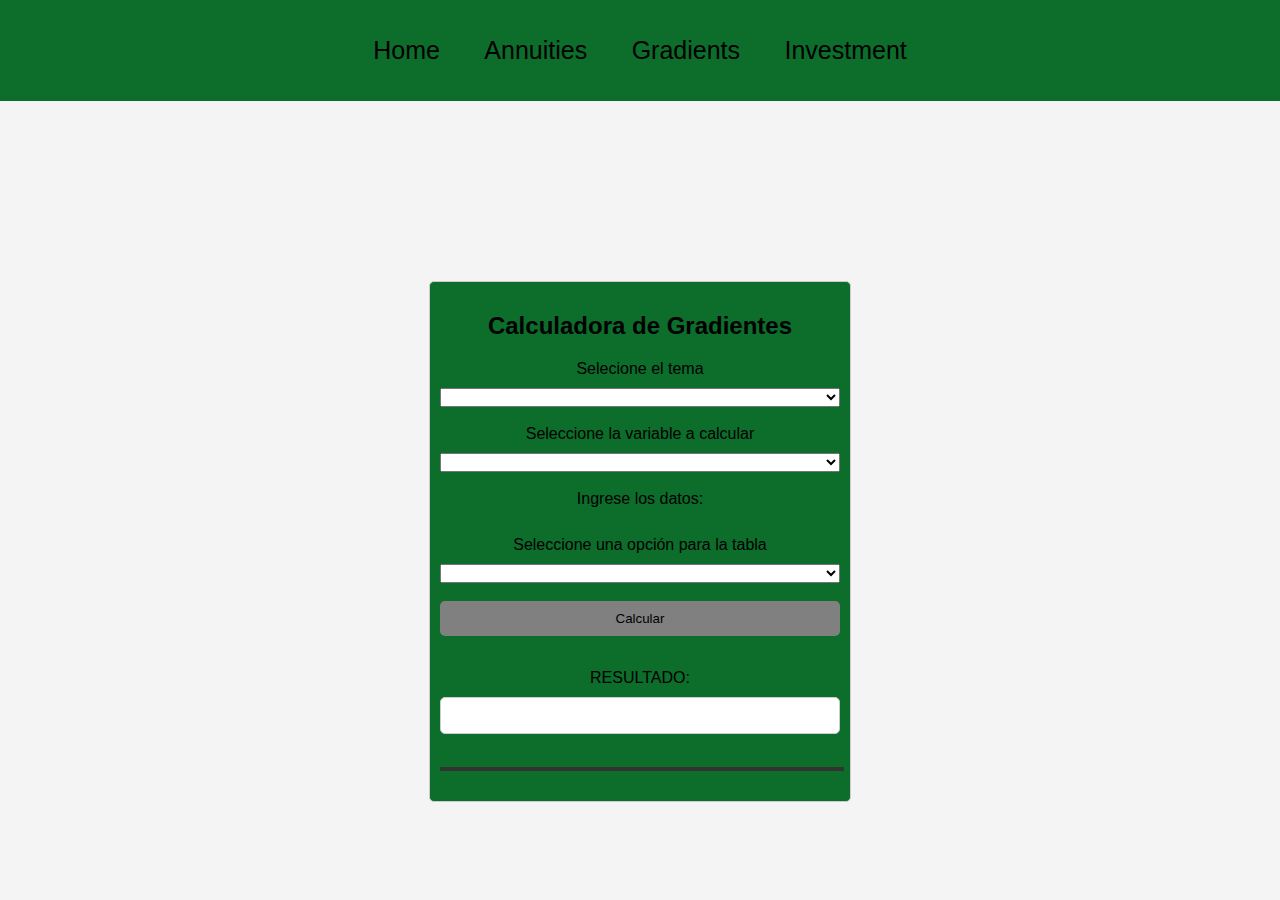
<file: Gradiente.html>
<!DOCTYPE html>
<html lang="es">

<head>
  <meta charset="UTF-8">
  <meta http-equiv="X-UA-Compatible" content="IE=edge">
  <meta name="viewport" content="width=device-width, initial-scale=1.0">
  <meta name="Author" content="Chaira Zapa">
  <link rel="icon" href="images/iconfin.png" type="image/gif" />
  <link rel="stylesheet" href="css/estildos.css">
  <title>Gradientes</title>
</head>

<body>

  <header class="header">
    <div class="menu-container">
      <ul class="menu">
        <li><a href="index.html">Home</a></li>
        <!-- <li><a href="../HTML/pag2.html">Amortización o capitalización</a></li> -->
        <li><a href="Anualidades.html">Annuities</a></li>
        <li><a href="Gradiente.html">Gradients</a></li>
        <li><a href="AlternativasInversion.html">Investment</a></li>
      </ul>
    </div>

  </header>

  <!DOCTYPE html>
  <html>

  <head>
    <title>CACULADORA DE GRADIENTES</title>
  </head>

  <body>
    <div class="formulario">
      <h2>Calculadora de Gradientes</h2>
      <form id="formulario">
        <label>Selecione el tema</label>
        <select id="Tema" name="tema">
          <option value=""></option>
          <option value="GLC">Gradiente lineal Creciente</option>
          <option value="GLD">Gradiente lineal decreciente</option>
          <option value="GGC">Gradiente geométrico creciente</option>
          <option value="GGD">Gradiente geométrico decreciente</option>
        </select>
        <br>
        <label>Seleccione la variable a calcular</label>
        <select id="variable" onclick="showContent(this.value)">

        </select>
        <br>
        <label>Ingrese los datos:</label>
        <div id="contenido" class="divContenido">

        </div>
        <br>
        <label>Seleccione una opción para la tabla</label>
        <select id="tabla">
          <option value=""></option>
          <option value="Amortizar">Amortizar</option>
          <option value="Capitalizar">Capitalizar</option>
        </select>
        <br>
        <button type="button" onclick="calcular()">Calcular</button>
        <br>
        <label for="resultado">RESULTADO:</label>
        <input type="number" id="resultado" name="resultado" readonly>
        <br>
        <div id="result" class="tabla">

        </div>
      </form>
    </div>

    <script>
      function limpiarCampos() {
        document.getElementById('Tema').value = "";
        document.getElementById('variable').value = "";
        document.getElementById('tabla').value = "";
        document.getElementById('dato1').value = "";
        document.getElementById('dato2').value = "";
        document.getElementById('dato3').value = "";
        document.getElementById('dato4').value = "";
      }

      function limpiarCamposException() {
        document.getElementById('Tema').value = "";
        document.getElementById('variable').value = "";
        document.getElementById('tabla').value = "";
        document.getElementById('dato1').value = "";
        document.getElementById('dato2').value = "";
        document.getElementById('dato3').value = "";
      }

      

      function realizarTablaGLC(selectTabla,VP, n, i, A, G) {
        if (selectTabla == "Capitalizar") {
          capitalizarAmortizarGLC(VP,n, i, A, G, 1);
        } else if (selectTabla == "Amortizar") {
          capitalizarAmortizarGLC(VP,n, i, A, G, 2);
        }
      }

      function realizarTablaGLD(selectTabla,VP, n, i, A, G) {
        if (selectTabla == "Capitalizar") {
          capitalizarAmortizarGLD(VP,n, i, A, G, 1);
        } else if (selectTabla == "Amortizar") {
          capitalizarAmortizarGLD(VP,n, i, A, G, 2);
        }
      }

      function realizarTablaGGC(selectTabla,VP, n, i, A, G) {
        if (selectTabla == "Capitalizar") {
          capitalizarAmortizarGGC(VP,n, i, A, G, 1);
        } else if (selectTabla == "Amortizar") {
          capitalizarAmortizarGGC(VP,n, i, A, G, 2);
        }
      }

      function realizarTablaGGD(selectTabla,VP, n, i, A, G) {
        if (selectTabla == "Capitalizar") {
          capitalizarAmortizarGGD(VP,n, i, A, G, 1);
        } else if (selectTabla == "Amortizar") {
          capitalizarAmortizarGGD(VP,n, i, A, G, 2);
        }
      }
      
      function handleTemaSelection(tema) {
        const selectVariable = document.getElementById('variable');
        selectVariable.innerHTML = '';

        switch (tema) {
          case 'GLC':
          case 'GLD':
            selectVariable.innerHTML = '';

            const opcionesGLCyGLD = ['', 'Valor final',
              'Valor presente', 'Gradiente lineal usando valor presente',
              'Gradiente lineal usando valor final',
              'Anualidad con valor presente',
              'Anualidad con valor final'];

            const valuesOpcionesGLCyGLD = ['',
              'VFGL',
              'VPGL',
              'GLCVP',
              'GLCVF',
              'AVPGLC',
              'AVFGLC'];

            opcionesGLCyGLD.forEach((opcion, values) => {
              const option = document.createElement('option');
              option.value = valuesOpcionesGLCyGLD[values];
              option.text = opcion;
              selectVariable.appendChild(option);
            });
            break;
          case 'GGC':
            selectVariable.innerHTML = '';

            const opcionesGGC = ['',
                    'Valor Presente','Valor presente para J = i',
                    'Valor final',
                    'Anualidad usando valor presente',
                    'Anualidad usando valor final'
                    ];

            const valuesOpcionesGGC = ['',
                    'VPGG','VP_para_J_igual_a_i', 'VFGG','AVP','AVF'
                    ];

            opcionesGGC.forEach((opcion, values) => {
              const option = document.createElement('option');
              option.value = valuesOpcionesGGC[values];
              option.text = opcion;
              selectVariable.appendChild(option);
            });
            break;
          case 'GGD':
            selectVariable.innerHTML = "";

            const opcionesGGD =
              ['', 'Valor presente', 'Valor presente para J = i'];

            const valuesOpcionesGGD = ['', 'VPGG', 'VP_para_J_igual_a_i_GGD'];

            opcionesGGD.forEach((opcion, values) => {
              const option = document.createElement('option');
              option.value = valuesOpcionesGGD[values];
              option.text = opcion;
              selectVariable.appendChild(option);
            });
            break;
          default:
            break
        }

      }

      function showContent(variable) {
        const contenido = document.getElementById("contenido");
        contenido.innerHTML = '';

        switch (variable) {
          case 'VFGL':
            contenido.innerHTML = '<label>Anualidad</label><br>' +
              '<input type="text" id="dato1" placeholder="Dato 1 (A)"><br>' +
              '<label>Tasa de interés</label><br>' +
              '<input type="text" id="dato2" placeholder="Dato 2 (i)"><br>' +
              '<label>Numero de periodos</label><br>' +
              '<input type="text" id="dato3" placeholder="Dato 3 (n)"><br>' +
              '<label>Gradiente</label><br>' +
              '<input type="text" id="dato4" placeholder="Dato 4 (G)"><br>';
            break;
          case 'VPGL':
            contenido.innerHTML = '<label>Anualidad</label><br>' +
              '<input type="text" id="dato1" placeholder="Dato 1 (A)"><br>' +
              '<label>Tasa de interés</label><br>' +
              '<input type="text" id="dato2" placeholder="Dato 2 (i)"><br>' +
              '<label>Numero de periodos</label><br>' +
              '<input type="text" id="dato3" placeholder="Dato 3 (n)"><br>' +
              '<label>Gradiente</label><br>' +
              '<input type="text" id="dato4" placeholder="Dato 4 (G)"><br>';
            break;
          case 'GLCVP':
            contenido.innerHTML = '<label>Valor Presente</label><br>' +
              '<input type="text" id="dato1" placeholder="Dato 1 (VP)"><br>' +
              '<label>Tasa de interés</label><br>' +
              '<input type="text" id="dato2" placeholder="Dato 2 (i)"><br>' +
              '<label>Numero de periodos</label><br>' +
              '<input type="text" id="dato3" placeholder="Dato 3 (n)"><br>' +
              '<label>Anualidad</label><br>' +
              '<input type="text" id="dato4" placeholder="Dato 4 (A)"><br>';
            break;
          case 'GLCVF':
            contenido.innerHTML = '<label>Valor Final</label><br>' +
              '<input type="text" id="dato1" placeholder="Dato 1 (VF)"><br>' +
              '<label>Tasa de interés</label><br>' +
              '<input type="text" id="dato2" placeholder="Dato 2 (i)"><br>' +
              '<label>Numero de periodos</label><br>' +
              '<input type="text" id="dato3" placeholder="Dato 3 (n)"><br>' +
              '<label>Anualidad</label><br><br>' +
              '<input type="text" id="dato4" placeholder="Dato 4 (A)"><br>';
            break;
          case 'AVPGLC':
            contenido.innerHTML = '<label>Valor presente</label><br>' +
              '<input type="text" id="dato1" placeholder="Dato 1 (VP)"><br>' +
              '<label>Tasa de interés</label><br>' +
              '<input type="text" id="dato2" placeholder="Dato 2 (i)"><br>' +
              '<label>Numero de periodos</label><br>' +
              '<input type="text" id="dato3" placeholder="Dato 3 (n)"><br>' +
              '<label>Gradiente</label><br>' +
              '<input type="text" id="dato4" placeholder="Dato 4 (G)"><br>';
            break;
          case 'AVFGLC':
            contenido.innerHTML = '<label>Valor final</label><br>' +
              '<input type="text" id="dato1" placeholder="Dato 1 (VF)"><br>' +
              '<label>Tasa de interés</label><br>' +
              '<input type="text" id="dato2" placeholder="Dato 2 (i)"><br>' +
              '<label>Numero de periodos</label><br>' +
              '<input type="text" id="dato3" placeholder="Dato 3 (n)"><br>' +
              '<label>Gradiente</label><br>' +
              '<input type="text" id="dato4" placeholder="Dato 4 (G)"><br>';
            break;
          case 'VPGG':
            contenido.innerHTML = '<label>Anualidad</label><br>' +
              '<input type="text" id="dato1" placeholder="Dato 1 (A)"><br>' +
              '<label>Tasa de interés</label><br>' +
              '<input type="text" id="dato2" placeholder="Dato 2 (i)"><br>' +
              '<label>Numero de periodos</label><br>' +
              '<input type="text" id="dato3" placeholder="Dato 3 (n)"><br>' +
              '<label>Gradiente</label><br>' +
              '<input type="text" id="dato4" placeholder="Dato 4 (J)"><br>';
            break;
          case 'VP_para_J_igual_a_i':
            contenido.innerHTML = '<label>Anualidad</label><br>' +
              '<input type="text" id="dato1" placeholder="Dato 1 (A)"><br>' +
              '<label>Tasa de interés</label><br>' +
              '<input type="text" id="dato2" placeholder="Dato 2 (i)"><br>' +
              '<label>Numero de periodos</label><br>' +
              '<input type="text" id="dato3" placeholder="Dato 3 (n)"><br>'
            break;
          case 'VFGG':
            contenido.innerHTML = '<label>Anualidad</label><br>' +
              '<input type="text" id="dato1" placeholder="Dato 1 (A)"><br>' +
              '<label>Tasa de interés</label><br>' +
              '<input type="text" id="dato2" placeholder="Dato 2 (i)"><br>' +
              '<label>Numero de periodos</label><br>' +
              '<input type="text" id="dato3" placeholder="Dato 3 (n)"><br>' +
              '<label>Gradiente</label><br>' +
              '<input type="text" id="dato4" placeholder="Dato 4 (J)"><br>';
            break;
          case 'VP_para_J_igual_a_i_GGD':
            contenido.innerHTML = '<label>Anualidad</label><br>' +
              '<input type="text" id="dato1" placeholder="Dato 1 (A)"><br>' +
              '<label>Tasa de interés</label><br>' +
              '<input type="text" id="dato2" placeholder="Dato 2 (i)"><br>'
            break;
          case 'AVP':
            contenido.innerHTML = '<label>Valor presente</label><br>' +
              '<input type="text" id="dato1" placeholder="Dato 1 (VP)"><br>' +
              '<label>Tasa de interés</label><br>' +
              '<input type="text" id="dato2" placeholder="Dato 2 (i)"><br>' +
              '<label>Numero de periodos</label><br>' +
              '<input type="text" id="dato3" placeholder="Dato 3 (n)"><br>' +
              '<label>Gradiente</label><br>' +
              '<input type="text" id="dato4" placeholder="Dato 4 (J)"><br>';
            break;
          case 'AVF':
            contenido.innerHTML = '<label>Valor Final</label><br>' +
              '<input type="text" id="dato1" placeholder="Dato 1 (VF)"><br>' +
              '<label>Tasa de interés</label><br>' +
              '<input type="text" id="dato2" placeholder="Dato 2 (i)"><br>' +
              '<label>Numero de periodos</label><br>' +
              '<input type="text" id="dato3" placeholder="Dato 3 (n)"><br>' +
              '<label>Gradiente</label><br>' +
              '<input type="text" id="dato4" placeholder="Dato 4 (J)"><br>';
            break;
          default:
            break;
        }

      }

      function calcular() {
        const selectTema = document.getElementById('Tema').value;
        const selectVariable = document.getElementById('variable').value;
        const selectTabla = document.getElementById('tabla').value;


        if (selectTema == "" && selectVariable == "" && selectTabla == "") {
          alert('No ha seleccionado ninguna opción, seleccione una');
          return;
        }
        if (selectTema == "") {
          alert('Por favor seleccione al menos un tema');
          return;
        }
        if (selectVariable == "") {
          alert('Por favor seleccione al menos una variable');
          return;
        }
        if (selectTabla == "") {
          alert('Por favor seleccione al menos un caso para la tabla');
          return;
        }

        if(selectTema == "GLC"){
            switch(selectVariable){
              //Gradiente lineal creciente
              case 'VFGL':
                var A = parseFloat(document.getElementById('dato1').value);
                var i = parseFloat(document.getElementById('dato2').value)/100;
                var n = parseFloat(document.getElementById('dato3').value);
                var G = parseFloat(document.getElementById('dato4').value);

                formula1 = A*((1+i)**(n)-1)/(i);
                formula2 = G/i;
                formula3 = ((1+i)**(n)-1)/(i)-n;

                var VF = formula1+formula2*formula3;
                
                document.getElementById('resultado').value = VF;

                realizarTablaGLC(selectTabla,0,n,i,A,G);

                limpiarCampos();
              break;
              case 'VPGL':
                var A = parseFloat(document.getElementById('dato1').value);
                var i = parseFloat(document.getElementById('dato2').value)/100;
                var n = parseFloat(document.getElementById('dato3').value);
                var G = parseFloat(document.getElementById('dato4').value);

                parte1 = A*((1+i)**(n)-1)/(i*((1+i)**n));
                parte2 = G/i;
                parte3 = ((1+i)**(n)-1)/(i*((1+i)**n))-(n)/((1+i)**n);

                var VP = parte1+parte2*parte3;

                document.getElementById('resultado').value = VP;

                realizarTablaGLC(selectTabla,VP,n,i,A,G);

                limpiarCampos();
              break;
              case 'GLCVP':
                var VP = parseFloat(document.getElementById('dato1').value);
                var i = parseFloat(document.getElementById('dato2').value)/100;
                var n = parseFloat(document.getElementById('dato3').value);
                var A = parseFloat(document.getElementById('dato4').value);

                var G = i*((VP-(A*((((1+i)**n)-1)/(i*((1+i)**n)))))/(((((1+i)**n)-1)/(i*((1+i)**n)))-(n/((1+i)**n))));

              document.getElementById('resultado').value = G;

              realizarTablaGLC(selectTabla,VP,n,i,A,G);

              limpiarCampos();
              break;
              case 'GLCVF':
                var VF = parseFloat(document.getElementById('dato1').value);
                var i = parseFloat(document.getElementById('dato2').value)/100;
                var n = parseFloat(document.getElementById('dato3').value);
                var A = parseFloat(document.getElementById('dato4').value);

                var G = i*((VF-(A*((((1+i)**n)-1)/i)))/(((((1+i)**n)-1)/i)-n));

                document.getElementById('resultado').value = G;

                realizarTablaGLC(selectTabla,0,n,i,A,G);

                limpiarCampos();
              break;
              case 'AVPGLC':
                var VP = parseFloat(document.getElementById('dato1').value);
                var i = parseFloat(document.getElementById('dato2').value)/100;
                var n = parseFloat(document.getElementById('dato3').value);
                var G = parseFloat(document.getElementById('dato4').value);

                var parteUnoEcuacion = ((1+i)**(n)-1)/(i*((1+i)**n));
                var parteDosEcuacion = -((G/i)*((1+i)**(n)-1)/(i*((1+i)*n))-(n)/((1+i)*n));

                var A = (VP+parteDosEcuacion)/parteUnoEcuacion;

                document.getElementById('resultado').value = A;

                realizarTablaGLC(selectTabla,VP,n,i,A,G);

                limpiarCampos();
              break;
              case 'AVFGLC':
                var VF = parseFloat(document.getElementById('dato1').value);
                var i = parseFloat(document.getElementById('dato2').value)/100;
                var n = parseFloat(document.getElementById('dato3').value);
                var G = parseFloat(document.getElementById('dato4').value);

                var A = (VF-((G/i)*(((((1+i)**n)-1)/i)-n)))/((((1+i)**n)-1)/i);

                document.getElementById('resultado').value = A;

                realizarTablaGLC(selectTabla,0,n,i,A,G);

                limpiarCampos();
              default:
              break;
            }
        }else if (selectTema=="GLD"){
          switch (selectVariable){
            case 'VFGL':
              var A = parseFloat(document.getElementById('dato1').value);
              var i = parseFloat(document.getElementById('dato2').value)/100;
              var n = parseFloat(document.getElementById('dato3').value);
              var G = parseFloat(document.getElementById('dato4').value);

              formula1 = A*((1+i)**(n)-1)/(i);
              formula2 = G/i;
              formula3 = ((1+i)**(n)-1)/(i)-n;

              var VF = formula1-formula2+formula3;

              document.getElementById('resultado').value= VF;

              realizarTablaGLD(selectTabla,0,n,i,A,G);

              limpiarCampos();
            break;
            case 'VPGL':
              var A = parseFloat(document.getElementById('dato1').value);
              var i = parseFloat(document.getElementById('dato2').value)/100;
              var n = parseFloat(document.getElementById('dato3').value);
              var G = parseFloat(document.getElementById('dato4').value);

              parte1 = A*((1+i)**(n)-1)/(i*((1+i)**n));
              parte2 = G/i;
              parte3 = ((1+i)**(n)-1)/(i*((1+i)**n))-(n)/((1+i)**n);

              var VP = parte1 - (parte2*parte3);

              document.getElementById('resultado').value = VP;

              realizarTablaGLD(selectTabla,VP,n,i,A,G);

              limpiarCampos();
            break;
            case 'GLCVP':
              var VP = parseFloat(document.getElementById('dato1').value);
              var i = parseFloat(document.getElementById('dato2').value)/100;
              var n = parseFloat(document.getElementById('dato3').value);
              var A = parseFloat(document.getElementById('dato4').value);

              var G = i*(((A*((((1+i)**n)-1)/(i*((1+i)**n))))-VP)/(((((1+i)**n)-1)/(i*((1+i)**n)))-(n/((1+i)**n))));

              document.getElementById('resultado').value = G;

              realizarTablaGLD(selectTabla,VP,n,i,A,G);

              limpiarCampos();
            break;
            case 'GLCVF':
              var VF = parseFloat(document.getElementById('dato1').value);
              var i = parseFloat(document.getElementById('dato2').value)/100;
              var n = parseFloat(document.getElementById('dato3').value);
              var A = parseFloat(document.getElementById('dato4').value);

              var numerador = VF+(A*((((1+i)**n)-1)/i));
              var denominador = (1/i)*(((((1+i)**n)-1)/i)-n);

              var G = numerador/denominador;

              document.getElementById('resultado').value = G;

              realizarTablaGLD(selectTabla,0,n,i,A,G);

              limpiarCampos();
            break;
            case 'AVPGLC':
              var VP = parseFloat(document.getElementById('dato1').value);
              var i = parseFloat(document.getElementById('dato2').value)/100;
              var n = parseFloat(document.getElementById('dato3').value);
              var G = parseFloat(document.getElementById('dato4').value);

              var parteUnoEcuacion = ((1+i)**(n)-1)/(i*((1+i)**n));
              var parteDosEcuacion = +((G/i)*((1+i)**(n)-1)/(i*((1+i)*n))-(n)/((1+i)*n));

              var A = (VP+partzeDosEcuacion)/parteUnoEcuacion;
              
              document.getElementById('resultado').value = A;

              realizarTablaGLD(selectTabla,VP,n,i,A,G);

              limpiarCampos();
            break;
            case 'AVFGLC':
              var VF = parseFloat(document.getElementById('dato1').value);
              var i = parseFloat(document.getElementById('dato2').value)/100;
              var n = parseFloat(document.getElementById('dato3').value);
              var G = parseFloat(document.getElementById('dato4').value);

              var A = (VF+((G/i)*(((((1+i)**n)-1)/i)-n)))/((((1+i)**n)-1)/i);

              document.getElementById('resultado').value = A;

              realizarTablaGLD(selectTabla,0,n,i,A,G);

              limpiarCampos();
            break;
            default:
            break;
        }

      }else if(selectTema == "GGC"){
        switch(selectVariable){
          case 'VPGG':
            var A = parseFloat(document.getElementById('dato1').value);
            var i = parseFloat(document.getElementById('dato2').value)/100;
            var n = parseFloat(document.getElementById('dato3').value);
            var J = parseFloat(document.getElementById('dato4').value)/100;

            var VP = A*((((1+J)**n)-((1+i)**n))/((J-i)*((1+i)**n)));

            document.getElementById('resultado').value = VP;

            realizarTablaGGC(selectTabla,VP,n,i,A,J);

            limpiarCampos();
          break;
          case 'VFGG':
            var A = parseFloat(document.getElementById('dato1').value);
            var i = parseFloat(document.getElementById('dato2').value)/100;
            var n = parseFloat(document.getElementById('dato3').value);
            var J = parseFloat(document.getElementById('dato4').value)/100;

            var VF = A*((((1+i)**n)-((1+J)**n))/(i-J));

            document.getElementById('resultado').value = VF;

            realizarTablaGGC(selectTabla,0,n,i,A,J);

            limpiarCampos();
          break;
          case 'VP_para_J_igual_a_i':
            var A = parseFloat(document.getElementById('dato1').value);
            var i = parseFloat(document.getElementById('dato2').value)/100;
            var n = parseFloat(document.getElementById('dato3').value);
            var J = i;

            var VP = (n*A)/(1+i);

            document.getElementById('resultado').value = VP;

            realizarTablaGGC(selectTabla,VP,n,i,A,J);

            limpiarCamposException();
          break;
          case 'AVP':
            var VP = parseFloat(document.getElementById('dato1').value);
            var i = parseFloat(document.getElementById('dato2').value)/100;
            var n = parseFloat(document.getElementById('dato3').value);
            var J = parseFloat(document.getElementById('dato4').value)/100;

            var numerador = (i-J);
            var denominador = 1-(1+J)**n/(1+i)**n;

            var A = VP*numerador/denominador;

            document.getElementById('resultado').value = A;

            realizarTablaGGC(selectTabla,VP,n,i,A,J);

            limpiarCampos();
          break;
          case 'AVF':
            var VF = parseFloat(document.getElementById('dato1').value);
            var i = parseFloat(document.getElementById('dato2').value)/100;
            var n = parseFloat(document.getElementById('dato3').value);
            var J = parseFloat(document.getElementById('dato4').value)/100;

            var A = VF*((i-J)/(((1+i)**n)-((1+J)**n)));

            document.getElementById('resultado').value = A;

            realizarTablaGGC(selectTabla,0,n,i,A,J);

            limpiarCampos();
          break;
          default:
          break;
        }
      }else if(selectTema == "GGD"){
        switch(selectVariable){
          case 'VPGG':
            var A = parseFloat(document.getElementById('dato1').value);
            var i = parseFloat(document.getElementById('dato2').value)/100;
            var n = parseFloat(document.getElementById('dato3').value);
            var J = parseFloat(document.getElementById('dato4').value)/100;

            var VP = VP = A*((((1+i)**n)-((1-J)**n))/((J+i)*((1+i)**n)));

            document.getElementById('resultado').value = VP;

            realizarTablaGGD(selectTabla,VP,n,i,A,J);

            limpiarCampos();
          break;
          case 'VP_para_J_igual_a_i_GGD':
            var A = parseFloat(document.getElementById('dato1').value);
            var i = parseFloat(document.getElementById('dato2').value)/100;
            var J = i;

            var VP = A/(1+i);

            document.getElementById('resultado').value = VP;

            document.getElementById('Tema').value = "";
            document.getElementById('variable').value = "";
            document.getElementById('tabla').value = "";
            document.getElementById('dato1').value = "";
            document.getElementById('dato2').value = "";

          break;
          default:
          break;
        }
      }
}

      document.getElementById('Tema').addEventListener('click', function () {
        const tema = this.value;
        handleTemaSelection(tema); // Generar opciones del select cuando cambie el tema
      });

function capitalizarAmortizarGLC(va, periodo, i, a, g, operacionTabla) {
    let n = Math.round(periodo);
    if (operacionTabla === 1) {
        let saldo = va;
        let cuota = a;
        let tableHTML = "<table border='1'>" +
            "<tr><th>Número Cuota</th><th>Cuotas</th><th>Interes</th><th>Abono</th><th>Saldo</th></tr>";
        for (let index = 0; index <= n; index++) {
            if (index === 0) {
                tableHTML += "<tr><td>" + index + "</td><td></td><td></td><td></td><td>" + saldo.toFixed(2).replace(/\d(?=(\d{3})+\.)/g, '$&,') + "</td></tr>";
            } else if (index === 1) {
                let interes = saldo * i;
                let abono = cuota + interes;
                saldo += abono;
                tableHTML += "<tr><td>" + index + "</td><td>" + cuota.toFixed(2).replace(/\d(?=(\d{3})+\.)/g, '$&,') + "</td><td>" + interes.toFixed(2).replace(/\d(?=(\d{3})+\.)/g, '$&,') + "</td><td>" + abono.toFixed(2).replace(/\d(?=(\d{3})+\.)/g, '$&,') + "</td><td>" + saldo.toFixed(2).replace(/\d(?=(\d{3})+\.)/g, '$&,') + "</td></tr>";
            } else {
                cuota += g;
                let interes = saldo * i;
                let abono = cuota + interes;
                saldo += abono;
                tableHTML += "<tr><td>" + index + "</td><td>" + cuota.toFixed(2).replace(/\d(?=(\d{3})+\.)/g, '$&,') + "</td><td>" + interes.toFixed(2).replace(/\d(?=(\d{3})+\.)/g, '$&,') + "</td><td>" + abono.toFixed(2).replace(/\d(?=(\d{3})+\.)/g, '$&,') + "</td><td>" + saldo.toFixed(2).replace(/\d(?=(\d{3})+\.)/g, '$&,') + "</td></tr>";
            }
        }
        tableHTML += "</table>";
        document.getElementById('result').innerHTML = tableHTML;
    } else if (operacionTabla === 2) {
        let saldo = va;
        let cuota = a;
        let tableHTML = "<table border='1'>" +
            "<tr><th>Número cuota</th><th>Cuotas</th><th>Interes</th><th>Abono</th><th>Saldo</th></tr>";
        for (let index = 0; index <= n; index++) {
            if (index === 0) {
                tableHTML += "<tr><td>" + index + "</td><td></td><td></td><td></td><td>" + saldo.toFixed(2).replace(/\d(?=(\d{3})+\.)/g, '$&,') + "</td></tr>";
            } else if (index === 1) {
                let interes = saldo * i;
                let abono = cuota - interes;
                saldo -= abono;
                tableHTML += "<tr><td>" + index + "</td><td>" + cuota.toFixed(2).replace(/\d(?=(\d{3})+\.)/g, '$&,') + "</td><td>" + interes.toFixed(2).replace(/\d(?=(\d{3})+\.)/g, '$&,') + "</td><td>" + abono.toFixed(2).replace(/\d(?=(\d{3})+\.)/g, '$&,') + "</td><td>" + saldo.toFixed(2).replace(/\d(?=(\d{3})+\.)/g, '$&,') + "</td></tr>";
            } else {
                cuota += g;
                let interes = saldo * i;
                let abono = cuota - interes;
                saldo -= abono;
                tableHTML += "<tr><td>" + index + "</td><td>" + cuota.toFixed(2).replace(/\d(?=(\d{3})+\.)/g, '$&,') + "</td><td>" + interes.toFixed(2).replace(/\d(?=(\d{3})+\.)/g, '$&,') + "</td><td>" + abono.toFixed(2).replace(/\d(?=(\d{3})+\.)/g, '$&,') + "</td><td>" + saldo.toFixed(2).replace(/\d(?=(\d{3})+\.)/g, '$&,') + "</td></tr>";
            }
        }
        tableHTML += "</table>";
        document.getElementById('result').innerHTML = tableHTML;
    }
}

function capitalizarAmortizarGLD(va, periodo, i, a, g, operacionTabla) {
    let n = Math.round(periodo);
    if (operacionTabla === 1) {
        let saldo = va;
        let cuota = a;
        let tableHTML = "<table border='1'>" +
            "<tr><th>Número Cuota</th><th>Cuotas</th><th>Interes</th><th>Abono</th><th>Saldo</th></tr>";
        for (let index = 0; index <= n; index++) {
            if (index === 0) {
                tableHTML += "<tr><td>" + index + "</td><td></td><td></td><td></td><td>" + saldo.toFixed(2).replace(/\d(?=(\d{3})+\.)/g, '$&,') + "</td></tr>";
            } else if (index === 1) {
                let interes = saldo * i;
                let abono = cuota + interes;
                saldo += abono;
                tableHTML += "<tr><td>" + index + "</td><td>" + cuota.toFixed(2).replace(/\d(?=(\d{3})+\.)/g, '$&,') + "</td><td>" + interes.toFixed(2).replace(/\d(?=(\d{3})+\.)/g, '$&,') + "</td><td>" + abono.toFixed(2).replace(/\d(?=(\d{3})+\.)/g, '$&,') + "</td><td>" + saldo.toFixed(2).replace(/\d(?=(\d{3})+\.)/g, '$&,') + "</td></tr>";
            } else {
                cuota -= g;
                let interes = saldo * i;
                let abono = cuota + interes;
                saldo += abono;
                tableHTML += "<tr><td>" + index + "</td><td>" + cuota.toFixed(2).replace(/\d(?=(\d{3})+\.)/g, '$&,') + "</td><td>" + interes.toFixed(2).replace(/\d(?=(\d{3})+\.)/g, '$&,') + "</td><td>" + abono.toFixed(2).replace(/\d(?=(\d{3})+\.)/g, '$&,') + "</td><td>" + saldo.toFixed(2).replace(/\d(?=(\d{3})+\.)/g, '$&,') + "</td></tr>";
            }
        }
        tableHTML += "</table>";
        document.getElementById('result').innerHTML = tableHTML;
    } else if (operacionTabla === 2) {
        let saldo = va;
        let cuota = a;
        let tableHTML = "<table border='1'>" +
            "<tr><th>Número cuota</th><th>Cuotas</th><th>Interes</th><th>Abono</th><th>Saldo</th></tr>";
        for (let index = 0; index <= n; index++) {
            if (index === 0) {
                tableHTML += "<tr><td>" + index + "</td><td></td><td></td><td></td><td>" + saldo.toFixed(2).replace(/\d(?=(\d{3})+\.)/g, '$&,') + "</td></tr>";
            } else if (index === 1) {
                let interes = saldo * i;
                let abono = cuota - interes;
                saldo -= abono;
                tableHTML += "<tr><td>" + index + "</td><td>" + cuota.toFixed(2).replace(/\d(?=(\d{3})+\.)/g, '$&,') + "</td><td>" + interes.toFixed(2).replace(/\d(?=(\d{3})+\.)/g, '$&,') + "</td><td>" + abono.toFixed(2).replace(/\d(?=(\d{3})+\.)/g, '$&,') + "</td><td>" + saldo.toFixed(2).replace(/\d(?=(\d{3})+\.)/g, '$&,') + "</td></tr>";
            } else {
                cuota -= g;
                let interes = saldo * i;
                let abono = cuota - interes;
                saldo -= abono;
                tableHTML += "<tr><td>" + index + "</td><td>" + cuota.toFixed(2).replace(/\d(?=(\d{3})+\.)/g, '$&,') + "</td><td>" + interes.toFixed(2).replace(/\d(?=(\d{3})+\.)/g, '$&,') + "</td><td>" + abono.toFixed(2).replace(/\d(?=(\d{3})+\.)/g, '$&,') + "</td><td>" + saldo.toFixed(2).replace(/\d(?=(\d{3})+\.)/g, '$&,') + "</td></tr>";
            }
        }
        tableHTML += "</table>";
        document.getElementById('result').innerHTML = tableHTML;
    }
}
    
function capitalizarAmortizarGGC(va, periodo, i, a, g, operacionTabla) {
    let n = Math.round(periodo);
    
    if (operacionTabla === 1) {
        let saldo = va;
        let cuota = a;
        let tableHTML = "<table border='1'>" +
            "<tr><th>Número de Cuota</th><th>Cuota</th><th>Interés</th><th>Abono</th><th>Saldo</th></tr>";
        
        for (let index = 0; index <= n; index++) {
            if (index === 0) {
                tableHTML += "<tr><td>" + index + "</td><td></td><td></td><td></td><td>" + saldo.toFixed(2).replace(/\d(?=(\d{3})+\.)/g, '$&,') + "</td></tr>";
            } else if (index === 1) {
                let interes = saldo * i;
                let abono = cuota + interes;
                saldo += abono;
                tableHTML += "<tr><td>" + index + "</td><td>" + cuota.toFixed(2).replace(/\d(?=(\d{3})+\.)/g, '$&,') + "</td><td>" + interes.toFixed(2).replace(/\d(?=(\d{3})+\.)/g, '$&,') + "</td><td>" + abono.toFixed(2).replace(/\d(?=(\d{3})+\.)/g, '$&,') + "</td><td>" + saldo.toFixed(2).replace(/\d(?=(\d{3})+\.)/g, '$&,') + "</td></tr>";
            } else {
                cuota = cuota + (cuota * g);
                let interes = saldo * i;
                let abono = cuota + interes;
                saldo += abono;
                tableHTML += "<tr><td>" + index + "</td><td>" + cuota.toFixed(2).replace(/\d(?=(\d{3})+\.)/g, '$&,') + "</td><td>" + interes.toFixed(2).replace(/\d(?=(\d{3})+\.)/g, '$&,') + "</td><td>" + abono.toFixed(2).replace(/\d(?=(\d{3})+\.)/g, '$&,') + "</td><td>" + saldo.toFixed(2).replace(/\d(?=(\d{3})+\.)/g, '$&,') + "</td></tr>";
            }
        }
        tableHTML += "</table>";
        document.getElementById('result').innerHTML = tableHTML;
    } else if (operacionTabla === 2) {
        let saldo = va;
        let cuota = a;
        let tableHTML = "<table border='1'>" +
            "<tr><th>Número de Cuota</th><th>Cuota</th><th>Interés</th><th>Abono</th><th>Saldo</th></tr>";
        
        for (let index = 0; index <= n; index++) {
            if (index === 0) {
                tableHTML += "<tr><td>" + index + "</td><td></td><td></td><td></td><td>" + saldo.toFixed(2).replace(/\d(?=(\d{3})+\.)/g, '$&,') + "</td></tr>";
            } else if (index === 1) {
                let interes = saldo * i;
                let abono = cuota - interes;
                saldo -= abono;
                tableHTML += "<tr><td>" + index + "</td><td>" + cuota.toFixed(2).replace(/\d(?=(\d{3})+\.)/g, '$&,') + "</td><td>" + interes.toFixed(2).replace(/\d(?=(\d{3})+\.)/g, '$&,') + "</td><td>" + abono.toFixed(2).replace(/\d(?=(\d{3})+\.)/g, '$&,') + "</td><td>" + saldo.toFixed(2).replace(/\d(?=(\d{3})+\.)/g, '$&,') + "</td></tr>";
            } else {
                cuota = cuota + (cuota * g);
                let interes = saldo * i;
                let abono = cuota - interes;
                saldo -= abono;
                tableHTML += "<tr><td>" + index + "</td><td>" + cuota.toFixed(2).replace(/\d(?=(\d{3})+\.)/g, '$&,') + "</td><td>" + interes.toFixed(2).replace(/\d(?=(\d{3})+\.)/g, '$&,') + "</td><td>" + abono.toFixed(2).replace(/\d(?=(\d{3})+\.)/g, '$&,') + "</td><td>" + saldo.toFixed(2).replace(/\d(?=(\d{3})+\.)/g, '$&,') + "</td></tr>";
            }
        }
        tableHTML += "</table>";
        document.getElementById('result').innerHTML = tableHTML;
    }
}

function capitalizarAmortizarGGD(va, periodo, i, a, g, operacionTabla) {
    let n = Math.round(periodo);
    
    if (operacionTabla === 1) {
        let saldo = va;
        let cuota = a;
        let tableHTML = "<table border='1'>" +
            "<tr><th>Número de Cuota</th><th>Cuota</th><th>Interés</th><th>Abono</th><th>Saldo</th></tr>";
        
        for (let index = 0; index <= n; index++) {
            if (index === 0) {
                tableHTML += "<tr><td>" + index + "</td><td></td><td></td><td></td><td>" + saldo.toLocaleString() + "</td></tr>";
            } else if (index === 1) {
                let interes = saldo * i;
                let abono = cuota + interes;
                saldo += abono;
                tableHTML += "<tr><td>" + index + "</td><td>" + cuota.toLocaleString() + "</td><td>" + interes.toLocaleString() + "</td><td>" + abono.toLocaleString() + "</td><td>" + saldo.toLocaleString() + "</td></tr>";
            } else {
                cuota = cuota - (cuota * g);
                let interes = saldo * i;
                let abono = cuota + interes;
                saldo += abono;
                tableHTML += "<tr><td>" + index + "</td><td>" + cuota.toLocaleString() + "</td><td>" + interes.toLocaleString() + "</td><td>" + abono.toLocaleString() + "</td><td>" + saldo.toLocaleString() + "</td></tr>";
            }
        }
        tableHTML += "</table>";
        document.getElementById('result').innerHTML = tableHTML;
    } else if (operacionTabla === 2) {
        let saldo = va;
        let cuota = a;
        let tableHTML = "<table border='1'>" +
            "<tr><th>Número de Cuota</th><th>Cuota</th><th>Interés</th><th>Abono</th><th>Saldo</th></tr>";
        
        for (let index = 0; index <= n; index++) {
            if (index === 0) {
                tableHTML += "<tr><td>" + index + "</td><td></td><td></td><td></td><td>" + saldo.toLocaleString() + "</td></tr>";
            } else if (index === 1) {
                let interes = saldo * i;
                let abono = cuota - interes;
                saldo -= abono;
                tableHTML += "<tr><td>" + index + "</td><td>" + cuota.toLocaleString() + "</td><td>" + interes.toLocaleString() + "</td><td>" + abono.toLocaleString() + "</td><td>" + saldo.toLocaleString() + "</td></tr>";
            } else {
                cuota = cuota - (cuota * g);
                let interes = saldo * i;
                let abono = cuota - interes;
                saldo -= abono;
                tableHTML += "<tr><td>" + index + "</td><td>" + cuota.toLocaleString() + "</td><td>" + interes.toLocaleString() + "</td><td>" + abono.toLocaleString() + "</td><td>" + saldo.toLocaleString() + "</td></tr>";
            }
        }
        tableHTML += "</table>";
        document.getElementById('result').innerHTML = tableHTML;
    }
}
   </script>
  </body>

  </html>

</body>

</html>
</file>
<file: css/estildos.css>
body {
     background-image: url('https://images.pexels.com/photos/6801641/pexels-photo-6801641.jpeg?auto=compress&cs=tinysrgb&w=1260&h=750&dpr=1');
     background-repeat: no-repeat;
     background-attachment: fixed;  
     background-size: cover;
     font-family: Arial, sans-serif;
             background-color: #f4f4f4;
             margin: 0;
             padding: 0;
     
   }
    .header{
 background-color:#0D6D2B;
 padding: 20px;
 /*margin: 10px;*/
 
    }
     
  .menu-container {
   text-align: center;
}

.menu {
   list-style: none;
   padding: 0;
}

.menu li {
   display: inline;
   margin: 0 20px;
}

.menu a {
   text-decoration: none;
   color: black;
   font-size: 25px;
   transition: color 0.3s;
   font-family: 'Poppins', sans-serif;
 


}

.menu a:hover {
   color: #fff;
}

.slideshow-container {
   position: relative;
   max-width: 600px;
   margin: 0 auto;
   
}

.slide {
   display: flex;
   width: 100%;

}

.tabla {
   width: 100%;
   border-collapse: collapse;
   overflow-x: auto;
   border: 2px solid #333;
   margin-bottom: 20px;
}

.tabla th, .tabla td {
   padding: 12px;
   text-align: center;
}

.tabla th {
   background-color: #333;
   color: #fff;
}

.tabla tr:nth-child(even) {
   background-color: #f2f2f2;
}

.tabla tr:hover {
   background-color: #ddd;
}

/* Estilos para hacer la tabla responsive */
@media screen and (max-width: 600px) {
   .tabla {
       overflow-x: auto;
   }
   .tabla th, .tabla td {
       min-width: 100px;
   }
}

img {
   width: 100%;
   height: auto;
   margin: 25px;
   padding: 25px;
}


.formulario {
   background-color: #0D6D2B;
   border: 1px solid #ccc;
   border-radius: 5px;
   padding: 10px;
   width: 400px;
   text-align: center;
   margin: 0 auto; 
   margin-top: 20vh; 
}

.divTabla{
   align-items: center;
}


h1 {
   margin-top: 0;
}

form {
   display: flex;
   flex-direction: column;
   text-align: center;
}

label {
   margin-bottom: 10px;
}

input, button {
   padding: 10px;
   margin-bottom: 15px;
   border: 1px solid #ccc;
   border-radius: 5px;
}


button {
   background-color: gray;
   color: black;
   border: #A93226;
   cursor: pointer;
}
</file>
